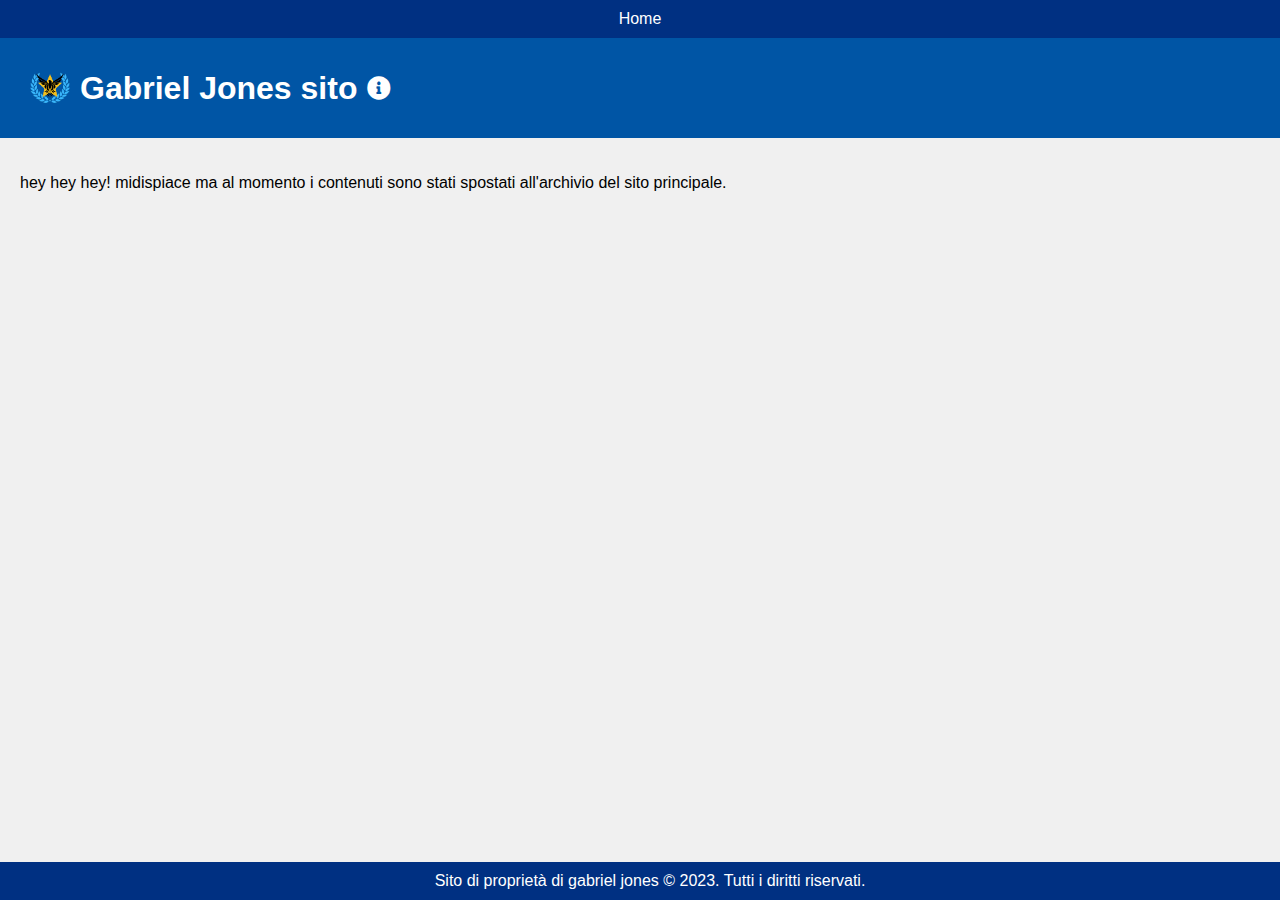
<file: index.html>
<!--  <!DOCTYPE html>*/
<html lang="it">*/
<head>
    <meta charset="UTF-8">
    <meta name="viewport" content="width=device-width, initial-scale=1.0">
    <title>Gabriel Jones</title>
    <link rel="stylesheet" href="style.css">
    <link rel="stylesheet" href="https://cdnjs.cloudflare.com/ajax/libs/font-awesome/5.15.3/css/all.min.css">
    <script type="text/javascript" charset="UTF-8" src="//cdn.cookie-script.com/s/96d9fe294c9ff212a3021dea13c09f52.js"></script>
</head>
<body>
    <header>
        <div class="logo-title-container">
            <img src="icona.png" alt="icona sito" class="logo">
            <h1 class="site-title">Gabriel Jones -> sito ufficiale</h1>
            <i class="icon fas fa-info-circle"></i>
        </div>
    </header>
    <main>
        <section>
            <h2>Benvenuti</h2>
Ciao a tutti, come state? Io sto sempre bene! Come saprete, ho due vite: una pubblica chiamata "onlygabbyme" e una privata chiamata "gabriel jones". Tendo a mostrare circa il 99,9999999999999999 periodico % della mia vita pubblica, mentre la parte restante, lo 0,0000000000000 periodico, è riservata alla mia vita privata. Con questo sito, ho scelto di condividere alcuni aspetti della mia vita privata nel limite di ciò che posso pubblicare sul web. Ma soprattutto, mi interessa essere conosciuto sia come onlygabbyme che come gabriel.

                Mi considero il conduttore della mia vita pubblica: Instagram è il mio servizio di streaming per i miei video e la mia vita pubblica ne è il fulcro. Ho deciso di ospitare questo sito web su GitHub, che è una piattaforma online che consente di condividere e gestire progetti di sviluppo software e, in questo caso, di ospitare siti web. GitHub offre strumenti di versionamento, collaborazione e hosting per progetti basati su repository.
                
                Quindi, utilizzando il linguaggio di programmazione HTML e CSS, ho creato questo sito web per presentare una parte della mia vita privata e rendermi accessibile ai miei followers. Spero che possiate continuare a seguirmi sia come onlygabbyme che come gabriel e che possiate apprezzare la mia presenza online. Grazie a tutti per il vostro sostegno e interesse!</p>
        </section>
    </main>
    <footer>
        <p>Sito provveniente dalla onlygabbyme web site product &copy; 2023. Tutti i diritti riservati.</p>
    </footer>
</body>
</html>
 -->
<!DOCTYPE html>
<html lang="it">
<head>
    <script type="text/javascript" charset="UTF-8" src="//cdn.cookie-script.com/s/96d9fe294c9ff212a3021dea13c09f52.js"></script>
    <meta charset="UTF-8">
    <meta name="viewport" content="width=device-width, initial-scale=1.0">




        
    <title>Gabriel jones -> home </title>
    <link rel="stylesheet" href="style.css">
    <link rel="stylesheet" href="https://cdnjs.cloudflare.com/ajax/libs/font-awesome/5.15.3/css/all.min.css">
</head>
<body>
    <nav class="navbar">
        <ul>
                <li><a href="index.html">Home</a></li>

        </ul>
    </nav>
    <header>
       <div class="logo-title-container">
            <img src="icona.png" alt="LOGO" class="logo">
            <h1 class="site-title">Gabriel Jones sito</h1>
            <i class="icon fas fa-info-circle"></i>
        </div>

                            
</div>
    </header>
    <main>
        <section>
<p>hey hey hey! midispiace ma al momento i contenuti sono stati spostati all'archivio del sito principale.</p>
        </section>
        <!-- Resto del codice HTML rimane invariato -->
    </main>
    <footer>
        <p>Sito di proprietà di gabriel jones &copy; 2023. Tutti i diritti riservati.</p>
    </footer>
</body>
</html>
</file>
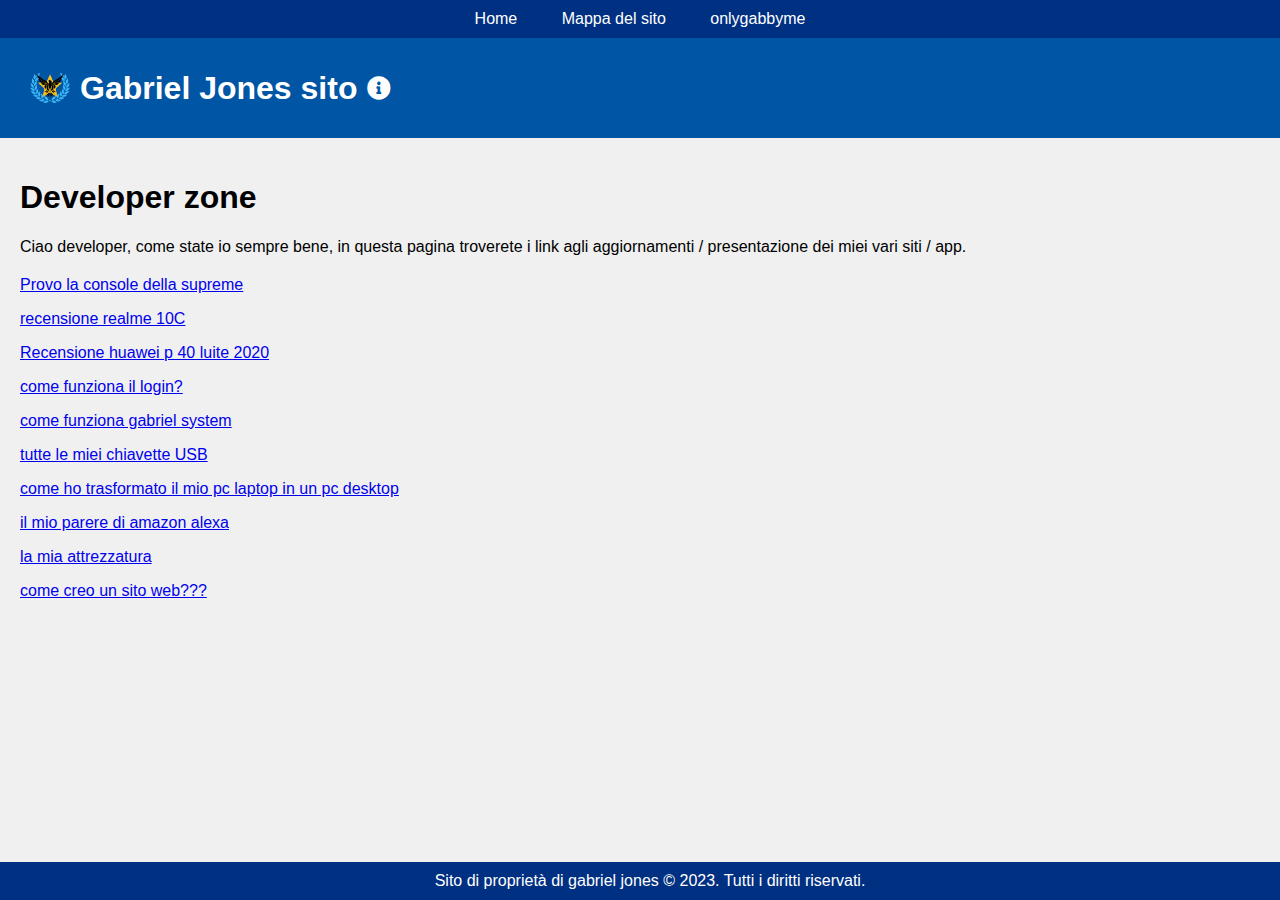
<file: dex/index.html>
<!DOCTYPE html>
<html lang="it">
<head>
    <script type="text/javascript" charset="UTF-8" src="//cdn.cookie-script.com/s/96d9fe294c9ff212a3021dea13c09f52.js"></script>
    <meta charset="UTF-8">
    <meta name="viewport" content="width=device-width, initial-scale=1.0">
    <title>Gabriel jones -> home </title>
    <link rel="stylesheet" href="style.css">
    <link rel="stylesheet" href="https://cdnjs.cloudflare.com/ajax/libs/font-awesome/5.15.3/css/all.min.css">
</head>
<body>
    <nav class="navbar">
        <ul>
                <li><a href="index.html">Home</a></li>
                                <li><a href="pagine.html">Mappa del sito</a></li>
                                                <li><a href="https://onlygabbyme.com/">onlygabbyme</a></li>

        </ul>
    </nav>
    <header>
        <div class="logo-title-container">
            <img src="icona.png" alt="LOGO" class="logo">
            <h1 class="site-title">Gabriel Jones sito</h1>
            <i class="icon fas fa-info-circle"></i>
        </div>
    </header>
    <main>
        <section>
                <h1>Developer zone</h1>
                <p>Ciao developer, come state io sempre bene, in questa pagina troverete i link agli aggiornamenti / presentazione
                    dei miei vari siti / app.
                </p>

<h2></h2>

 <p><a href="/post/1.html">Provo la console della supreme</a></p>
 <p><a href="/post/2.html">recensione realme 10C</a></p>
 <p><a href="/post/3.html">Recensione huawei p 40 luite 2020</a></p>
 <p><a href="/post/4.html">come funziona il login?</a></p>
 <p><a href="/post/5.html">come funziona gabriel system</a></p>
 <p><a href="/post/6.html">tutte le miei chiavette USB</a></p>
 <p><a href="/post/7.html">come ho trasformato il mio pc laptop in un pc desktop</a></p>
 <p><a href="/post/8.html">il mio parere di amazon alexa</a></p>
 <p><a href="/post/9.html">la mia attrezzatura</a></p>
<p><a href="/post/10.html">come creo un sito web???</a></p>





                    
        </section>
        <!-- Resto del codice HTML rimane invariato -->
    </main>
    <footer>
        <p>Sito di proprietà di gabriel jones &copy; 2023. Tutti i diritti riservati.</p>
    </footer>
</body>
</html>
</file>
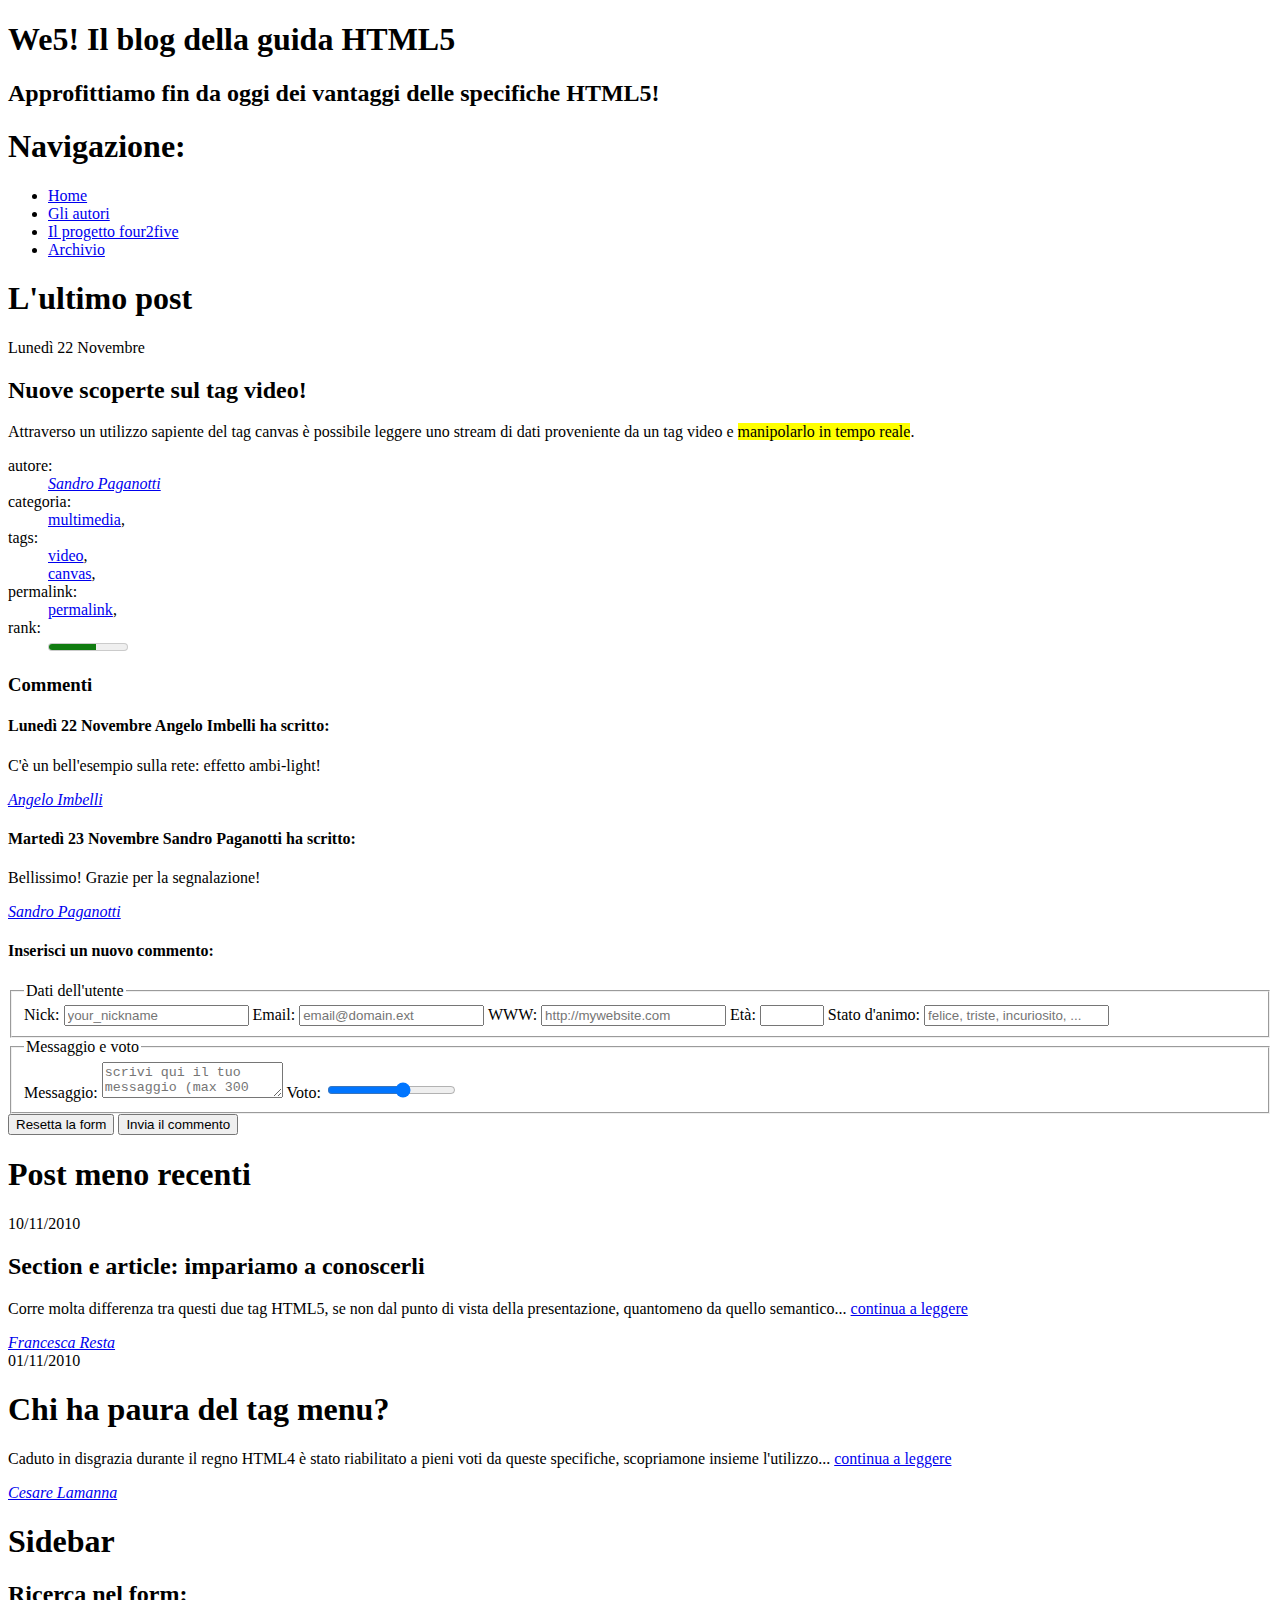
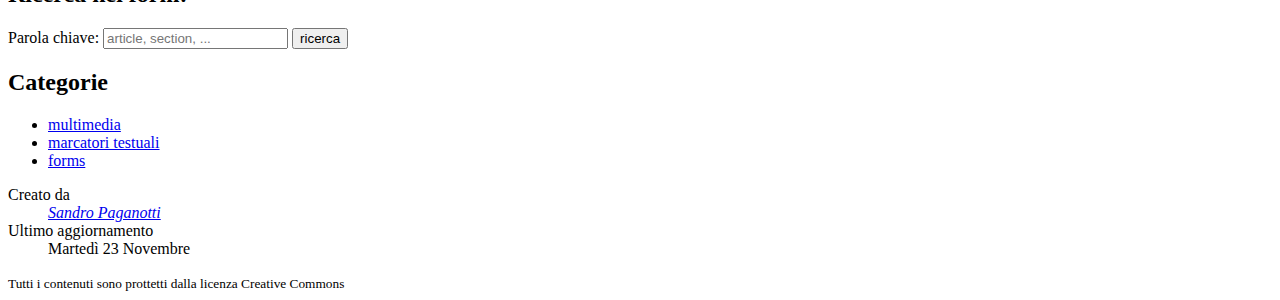
<file: blog.html>
<!DOCTYPE html>
<header>
  <hgroup>
    <h1>We5! Il blog della guida HTML5</h1>
    <h2>Approfittiamo fin da oggi dei vantaggi delle specifiche HTML5!</h2>
  </hgroup>
  <nav>
   <h1>Navigazione:</h1>
    <ul>
     <li><a href="/home">Home</a></li>
     <li><a href="/about">Gli autori</a></li>
     <li><a href="/refactoring">Il progetto four2five</a></li>
     <li><a href="/archives">Archivio</a></li>
    </ul>
  </nav>
</header>
<section>
  <h1>L'ultimo post</h1>
  <article>
   <header>
    <time datetime="2010-11-22" pubdate>Lunedì 22 Novembre</time>
    <h2>Nuove scoperte sul tag video!</h2>
   </header>
    <p>
    Attraverso un utilizzo sapiente del tag canvas è possibile leggere uno stream
    di dati proveniente da un tag video e <mark>manipolarlo in tempo reale</mark>.
    </p>
    <footer>
     <dl>
      <dt>autore:    </dt>
      <dd><address><a href="mailto:sandro.paganotti@gmail.com">Sandro Paganotti</a></address></dd>
      <dt>categoria: </dt>
      <dd><a href="categoria/multimedia">multimedia</a>,</dd>
      <dt>tags:      </dt>
      <dd><a href="tags/video">video</a>,</dd>
      <dd><a href="tags/canvas">canvas</a>,</dd>
      <dt>permalink: </dt>
      <dd><a href="2010/22/11/nuove-scoperte-sul-tag-video">permalink</a>,</dd>
      <dt>rank:</dt>
      <dd><meter value="3.0" min="0.0" max="5.0" optimum="5.0">ranked 3/5</meter></dd>
     </dl>
    </footer>
    <section>
     <h3>Commenti</h3>
     <article>
       <h4>
        <time datetime="2010-11-22" pubdate>Lunedì 22 Novembre</time>
         Angelo Imbelli ha scritto:
       </h4>
        <p>C'è un bell'esempio sulla rete: effetto ambi-light!</p>
       <footer>
        <address><a href="mailto:ambelli@mbell.it">Angelo Imbelli</a></address>
       </footer>
     </article>
     <article>
       <h4>
        <time datetime="2010-11-23" pubdate>Martedì 23 Novembre</time>
         Sandro Paganotti ha scritto:
       </h4>
        <p>Bellissimo! Grazie per la segnalazione!</p>
        <footer>
         <address><a href="mailto:sandro.paganotti@gmail.com">Sandro Paganotti</a></address>
        </footer>
     </article>
     <section>
      <h4>Inserisci un nuovo commento:</h4>
       <form name="commenti" method="post" action="/141/comments">
        <fieldset name="dati-utente">
         <legend>Dati dell'utente</legend>
          <label>
           Nick:
           <input type="text" name="nickname" autocomplete="on"
           required pattern="[a-z]{1}[a-z_]{2,19}"
           title="A nickname is composed by lowercase letters and '_'; 3 to 20 chars are allowed."
           placeholder="your_nickname">
          </label>
          <label>
           Email:
           <input type="email" name="email" autocomplete="on" placeholder="email@domain.ext">
          </label>
          <label>
           WWW:
           <input type="url" name="url" autocomplete="on" placeholder="http://mywebsite.com">
          </label>
          <label>
           Età:
           <input type="number" name="age" min="13" max="130" step="1">
          </label>
          <label>
           Stato d'animo:
           <input type="text" name="mood" placeholder="felice, triste, incuriosito, ..." list="stato-danimo">
           <datalist id="stato-danimo">
            <option value="triste">
            <option value="annoiato">
            <option value="curioso">
            <option value="felice">
            <option value="entusiasta!">
           </datalist>
          </label>
        </fieldset>
        <fieldset name="dati-commento">
         <legend>Messaggio e voto</legend>
          <label>
           Messaggio:
          <textarea name="messaggio" placeholder="scrivi qui il tuo messaggio (max 300 caratteri)" maxlength="300" required></textarea>
          </label>
          <label>
           Voto:
           <input type="range" name="voto" min="0" max="5" step="1">
          </label>
        </fieldset>
         <input type="reset"  value="Resetta la form">
         <input type="submit" value="Invia il commento">
       </form>
     </section>
    </section>
  </article>
</section>
<section>
 <h1>Post meno recenti</h1>
 <article>
  <header>
   <time datetime="2010-11-10" pubdate>10/11/2010</time>
   <h2>Section e article: impariamo a conoscerli</h2>
  </header>
  <p>
   Corre molta differenza tra questi due tag HTML5, se non dal punto di
   vista della presentazione, quantomeno da quello semantico...
   <a href="2010/11/10/section-article">continua a leggere</a>
  </p>
 <footer>
  <address><a href="mailto:nonesiste@non.st">Francesca Resta</a></address>
 </footer>
 </article>
 <article>
  <header>
   <time datetime="2010-11-01" pubdate>01/11/2010</time>
   <h1>Chi ha paura del tag menu?</h1>
  </header>
  <p>
   Caduto in disgrazia durante il regno HTML4 è stato riabilitato
   a pieni voti da queste specifiche, scopriamone insieme l'utilizzo...
   <a href="2010/11/01/menu-tag">continua a leggere</a>
  </p>
 <footer>
  <address><a href="mailto:nonesiste@non.st">Cesare Lamanna</a></address>
 </footer>
 </article>
</section>
<aside>
 <h1>Sidebar</h1>
 <section>
   <h2>Ricerca nel form:</h2>
    <form name="ricerca" method="post" action="/search">
     <label> Parola chiave:
     <input type="search" autocomplete="on" placeholder="article, section, ..."
     name="keyword" required maxlength="50">
     </label>
     <input type="submit" value="ricerca">
    </form>
 </section>
 <nav>
  <h2>Categorie</h2>
   <ul>
    <li><a href="/categoria/multimedia">multimedia</a></li>
    <li><a href="/categoria/text">marcatori testuali</a></li>
    <li><a href="/categoria/form">forms</a></li>
  </ul>
 </nav>
</aside>
<footer>
 <dl>
  <dt>Creato da</dt>
  <dd><address><a href="mailto:sandro.paganotti@gmail.com">Sandro Paganotti</a></address></dd>
  <dt>Ultimo aggiornamento</dt>
  <dd><time datetime="2010-11-23" pubdate>Martedì 23 Novembre</time></dd>
  <dd>
 </dl>
 <small>Tutti i contenuti sono prottetti dalla licenza Creative Commons</small>
</footer>
</html>
</file>
<file: style.css>
/* Resto del codice CSS rimane invariato */

.sidebar {
    position: fixed;
    top: 0;
    right: -250px;
    height: 100%;
    width: 250px;
    background-color: #003082;
    color: #ffffff;
    transition: right 0.3s ease;
}

.sidebar.open {
    right: 0;
}

.sidebar ul {
    list-style: none;
    padding: 0;
}

.sidebar li {
    padding: 10px;
    border-bottom: 1px solid #ffffff;
}

.sidebar a {
    color: #ffffff;
    text-decoration: none;
}

.sidebar a i {
    margin-right: 10px;
}

/* Resto del codice CSS rimane invariato */

body {
    font-family: Arial, sans-serif;
    margin: 0;
    padding: 0;
    background-color: #f0f0f0;
}

header {
    background-color: #0055a5;
    color: #ffffff;
    padding: 10px;
    text-align: center;
    
}

nav {
    background-color: #003082;
    color: #ffffff;
    padding: 0px;
}

nav ul {
    list-style: none;
    margin: 0;
    padding: 0;
    text-align: center;
}

nav li {
    display: inline-block;
    margin-right: 20px;
}

nav li:last-child {
    margin-right: 0;
}

nav a {
    color: #ffffff;
    text-decoration: none;
    padding: 5px 10px;
}

nav a:hover {
    background-color: #0055a5;
}

main {
    padding: 20px;
}

section {
    margin-bottom: 20px;
}

h2 {
    color: #0055a5;
}

footer {
    background-color: #003082;
    color: #ffffff;
    text-align: center;
    padding: 10px;
    position: absolute;
    bottom: 0;
    width: 100%;
}
/* Resto del codice CSS rimane invariato */

.logo-title-container {
    display: flex;
    align-items: center;
    padding: 20px;
    background-color: #0055a5;
}

.logo {
    max-height: 40px;
    margin-right: 10px;
}

.site-title {
    color: #ffffff;
    margin: 0;
}
/* Resto del codice CSS rimane invariato */

/*.icon {
    font-size: 1em;
    margin-left: 10px;
} */

footer {
    background-color: #003082;
    color: #ffffff;
    text-align: center;
    padding: 10px;
}

footer p {
    margin: 0;
}
/* Resto del codice CSS rimane invariato */

.icon {
    font-size: 24px; /* Aumentiamo la dimensione a 24px */
    margin-left: 10px;
}

footer {
    background-color: #003082;
    color: #ffffff;
    text-align: center;
    padding: 10px;
}

footer p {
    margin: 0;
}

/* Resto del codice CSS rimane invariato */

.navbar {
    background-color: #003082;
    color: #ffffff;
    text-align: center;
    padding: 10px 0;
}

.navbar ul {
    list-style: none;
    margin: 0;
    padding: 0;
}

.navbar li {
    display: inline-block;
    margin-right: 20px;
}

.navbar li:last-child {
    margin-right: 0;
}

.navbar a {
    color: #ffffff;
    text-decoration: none;
    padding: 5px 10px;
}

.navbar a:hover {
    background-color: #0055a5;
}

.sidebar {
    position: fixed;
    top: 0;
    right: -100%; /* Cambia il valore di right in percentuale */
    height: 100%;
    width: 30%; /* Usa una larghezza percentuale, ad esempio 30% */
    background-color: #003082;
    color: #ffffff;
    transition: right 0.3s ease;
}

.sidebar.open {
    right: 0;
}

/* Resto del codice CSS rimane invariato */
</file>
<file: dex/style.css>
/* Resto del codice CSS rimane invariato */

.sidebar {
    position: fixed;
    top: 0;
    right: -250px;
    height: 100%;
    width: 250px;
    background-color: #003082;
    color: #ffffff;
    transition: right 0.3s ease;
}

.sidebar.open {
    right: 0;
}

.sidebar ul {
    list-style: none;
    padding: 0;
}

.sidebar li {
    padding: 10px;
    border-bottom: 1px solid #ffffff;
}

.sidebar a {
    color: #ffffff;
    text-decoration: none;
}

.sidebar a i {
    margin-right: 10px;
}

/* Resto del codice CSS rimane invariato */

body {
    font-family: Arial, sans-serif;
    margin: 0;
    padding: 0;
    background-color: #f0f0f0;
}

header {
    background-color: #0055a5;
    color: #ffffff;
    padding: 10px;
    text-align: center;
    
}

nav {
    background-color: #003082;
    color: #ffffff;
    padding: 0px;
}

nav ul {
    list-style: none;
    margin: 0;
    padding: 0;
    text-align: center;
}

nav li {
    display: inline-block;
    margin-right: 20px;
}

nav li:last-child {
    margin-right: 0;
}

nav a {
    color: #ffffff;
    text-decoration: none;
    padding: 5px 10px;
}

nav a:hover {
    background-color: #0055a5;
}

main {
    padding: 20px;
}

section {
    margin-bottom: 20px;
}

h2 {
    color: #0055a5;
}

footer {
    background-color: #003082;
    color: #ffffff;
    text-align: center;
    padding: 10px;
    position: absolute;
    bottom: 0;
    width: 100%;
}
/* Resto del codice CSS rimane invariato */

.logo-title-container {
    display: flex;
    align-items: center;
    padding: 20px;
    background-color: #0055a5;
}

.logo {
    max-height: 40px;
    margin-right: 10px;
}

.site-title {
    color: #ffffff;
    margin: 0;
}
/* Resto del codice CSS rimane invariato */

/*.icon {
    font-size: 1em;
    margin-left: 10px;
} */

footer {
    background-color: #003082;
    color: #ffffff;
    text-align: center;
    padding: 10px;
}

footer p {
    margin: 0;
}
/* Resto del codice CSS rimane invariato */

.icon {
    font-size: 24px; /* Aumentiamo la dimensione a 24px */
    margin-left: 10px;
}

footer {
    background-color: #003082;
    color: #ffffff;
    text-align: center;
    padding: 10px;
}

footer p {
    margin: 0;
}

/* Resto del codice CSS rimane invariato */

.navbar {
    background-color: #003082;
    color: #ffffff;
    text-align: center;
    padding: 10px 0;
}

.navbar ul {
    list-style: none;
    margin: 0;
    padding: 0;
}

.navbar li {
    display: inline-block;
    margin-right: 20px;
}

.navbar li:last-child {
    margin-right: 0;
}

.navbar a {
    color: #ffffff;
    text-decoration: none;
    padding: 5px 10px;
}

.navbar a:hover {
    background-color: #0055a5;
}

/* Resto del codice CSS rimane invariato */
</file>
